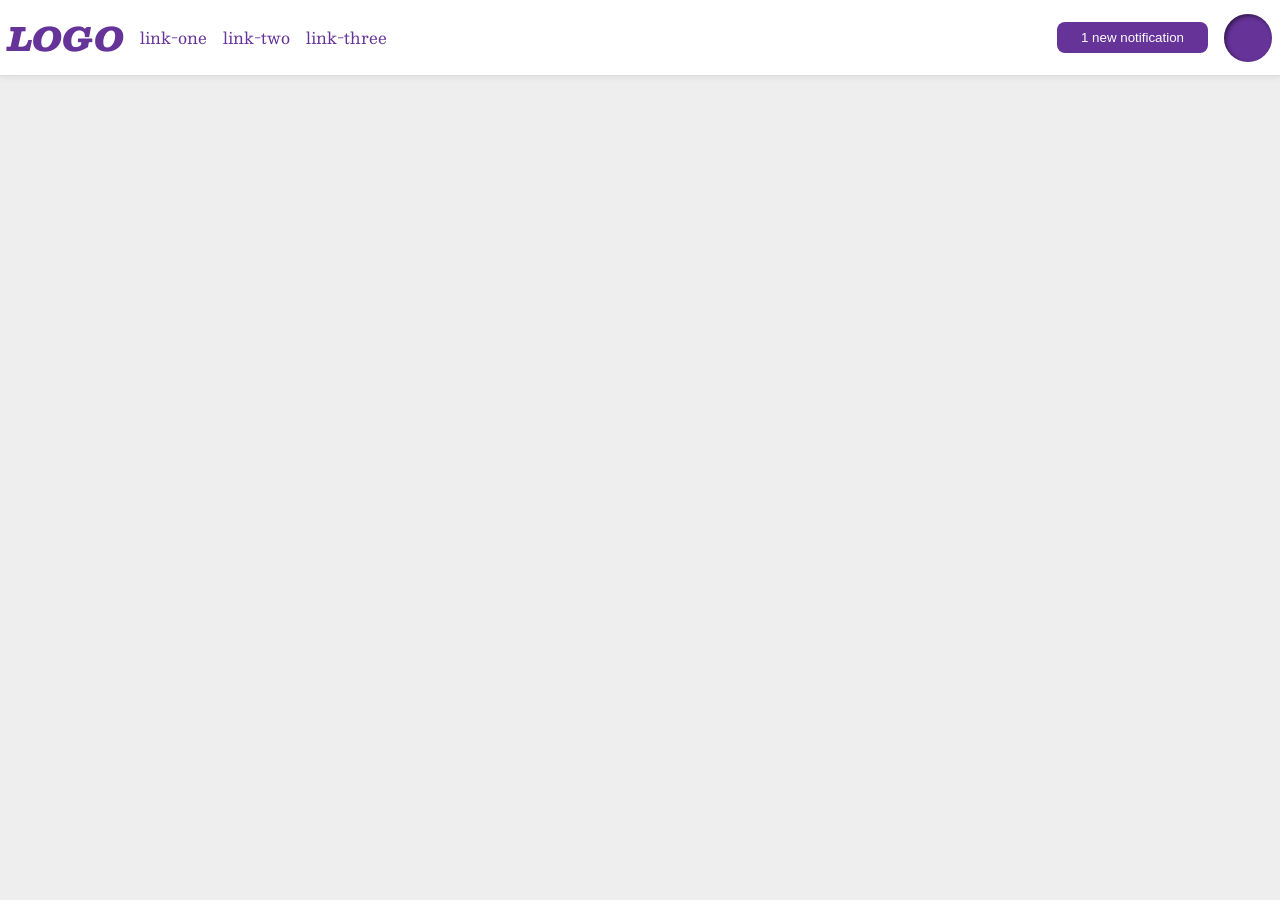
<file: foundations/flex/03-flex-header-2/index.html>
<!DOCTYPE html>
<html lang="en">

<head>
  <meta charset="UTF-8">
  <meta http-equiv="X-UA-Compatible" content="IE=edge">
  <meta name="viewport" content="width=device-width, initial-scale=1.0">
  <title>Flex Header 2</title>
  <link rel="stylesheet" href="style.css">
</head>

<body>
  <div class="header">
    <div class="header-left">
      <div class="logo">
        LOGO
      </div>
      <ul class="links">
        <li><a href="https://google.com">link-one</a></li>
        <li><a href="https://google.com">link-two</a></li>
        <li><a href="https://google.com">link-three</a></li>
      </ul>
    </div>
    <div class="header-right">
      <button class="notifications">
        1 new notification
      </button>
      <div class="profile-image"></div>
    </div>
  </div>
</body>

</html>
</file>
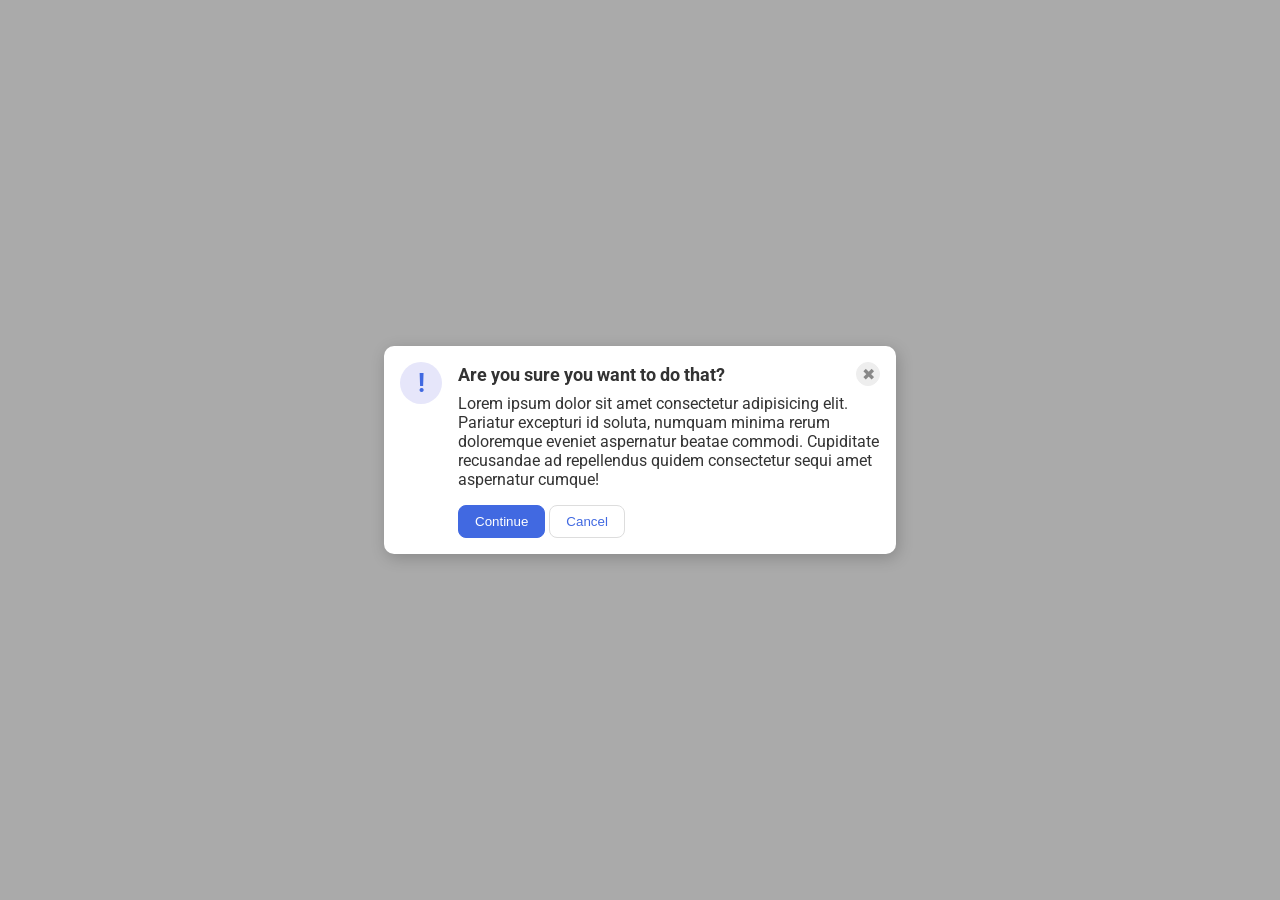
<file: foundations/flex/05-flex-modal/index.html>
<!DOCTYPE html>
<html lang="en">

<head>
  <meta charset="UTF-8">
  <meta http-equiv="X-UA-Compatible" content="IE=edge">
  <meta name="viewport" content="width=device-width, initial-scale=1.0">
  <link rel="stylesheet" href="style.css">
  <title>Modal</title>
</head>

<body>
  <div class="modal">
    <div class="icon">!</div>
    <div class="modal-main-wrapper">
      <div class="modal-main-header">
        <div class="header">Are you sure you want to do that?</div>
        <button class="close-button">✖</button>
      </div>
      <div class="text">Lorem ipsum dolor sit amet consectetur adipisicing elit. Pariatur excepturi id soluta, numquam
        minima rerum doloremque eveniet aspernatur beatae commodi. Cupiditate recusandae ad repellendus quidem
        consectetur sequi amet aspernatur cumque!</div>
      <button class="continue">Continue</button>
      <button class="cancel">Cancel</button>
    </div>
  </div>
</body>

</html>
</file>
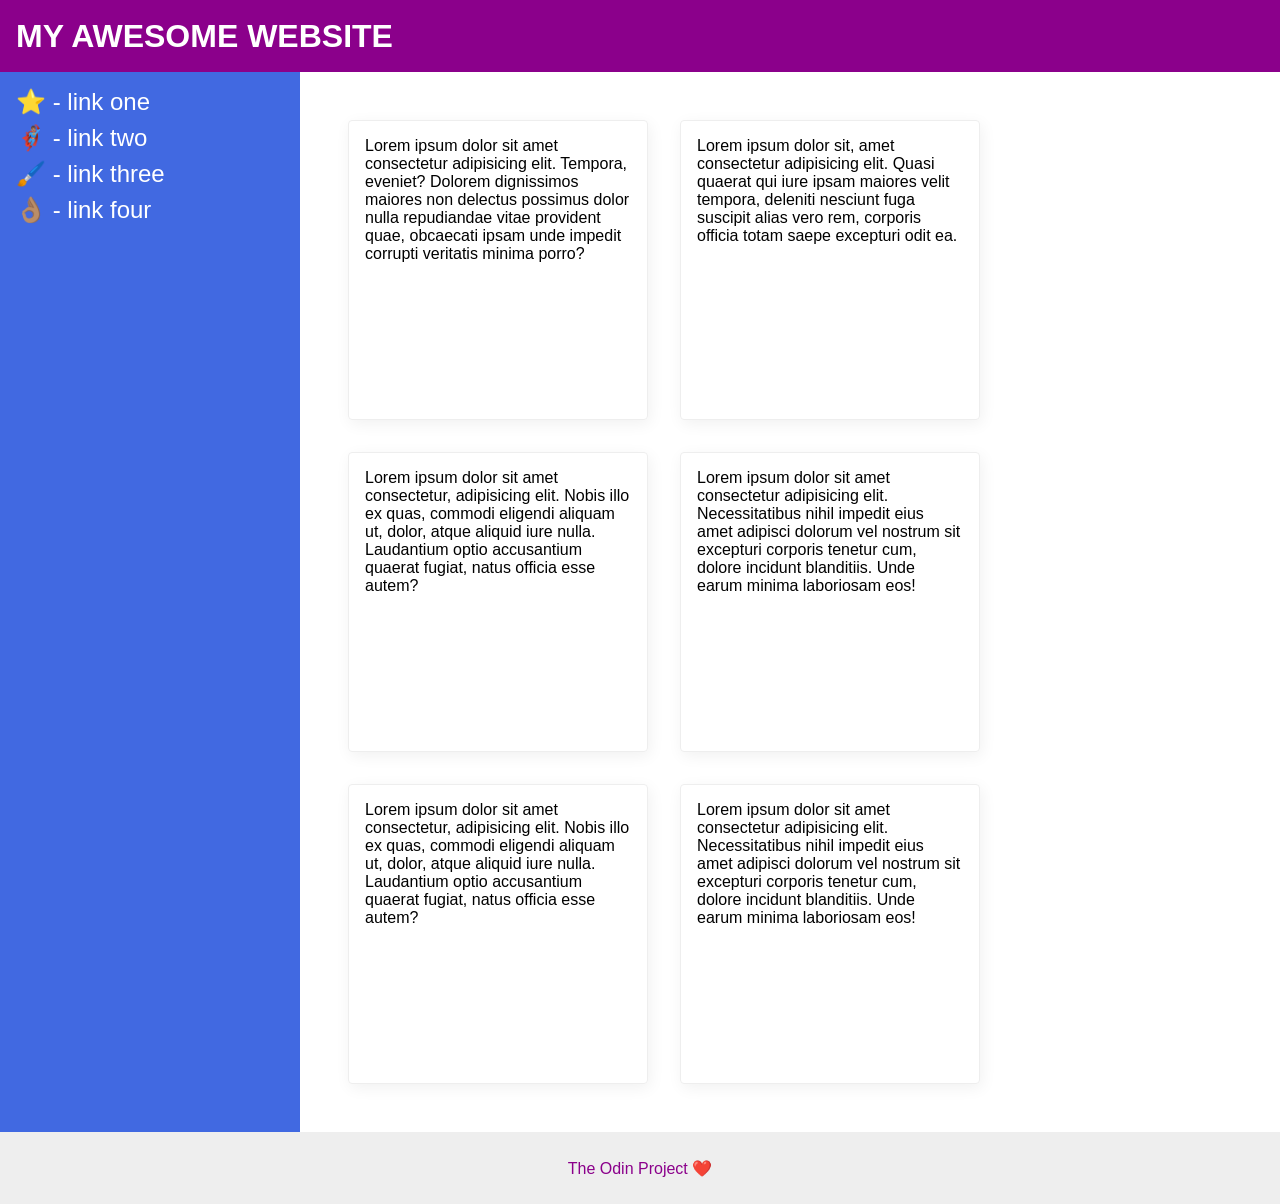
<file: foundations/flex/07-flex-layout-2/index.html>
<!DOCTYPE html>
<html lang="en">

<head>
  <meta charset="UTF-8">
  <meta http-equiv="X-UA-Compatible" content="IE=edge">
  <meta name="viewport" content="width=device-width, initial-scale=1.0">
  <title>The Holy Grail</title>
  <link rel="stylesheet" href="style.css">
</head>

<body>
  <div class="header">
    MY AWESOME WEBSITE
  </div>

  <div class="main">
    <div class="sidebar">
      <ul>
        <li><a href="#">⭐ - link one</a></li>
        <li><a href="#">🦸🏽‍♂️ - link two</a></li>
        <li><a href="#">🖌️ - link three</a></li>
        <li><a href="#">👌🏽 - link four</a></li>
      </ul>
    </div>
    <div class="card-container">
      <div class="card">Lorem ipsum dolor sit amet consectetur adipisicing elit. Tempora, eveniet? Dolorem dignissimos
        maiores non delectus possimus dolor nulla repudiandae vitae provident quae, obcaecati ipsam unde impedit
        corrupti
        veritatis minima porro?</div>
      <div class="card">Lorem ipsum dolor sit, amet consectetur adipisicing elit. Quasi quaerat qui iure ipsam maiores
        velit tempora, deleniti nesciunt fuga suscipit alias vero rem, corporis officia totam saepe excepturi odit ea.
      </div>
      <div class="card">Lorem ipsum dolor sit amet consectetur, adipisicing elit. Nobis illo ex quas, commodi eligendi
        aliquam ut, dolor, atque aliquid iure nulla. Laudantium optio accusantium quaerat fugiat, natus officia esse
        autem?</div>
      <div class="card">Lorem ipsum dolor sit amet consectetur adipisicing elit. Necessitatibus nihil impedit eius amet
        adipisci dolorum vel nostrum sit excepturi corporis tenetur cum, dolore incidunt blanditiis. Unde earum minima
        laboriosam eos!</div>
      <div class="card">Lorem ipsum dolor sit amet consectetur, adipisicing elit. Nobis illo ex quas, commodi eligendi
        aliquam ut, dolor, atque aliquid iure nulla. Laudantium optio accusantium quaerat fugiat, natus officia esse
        autem?</div>
      <div class="card">Lorem ipsum dolor sit amet consectetur adipisicing elit. Necessitatibus nihil impedit eius amet
        adipisci dolorum vel nostrum sit excepturi corporis tenetur cum, dolore incidunt blanditiis. Unde earum minima
        laboriosam eos!</div>
    </div>
  </div>

  <div class="footer">
    The Odin Project ❤️
  </div>
</body>

</html>
</file>
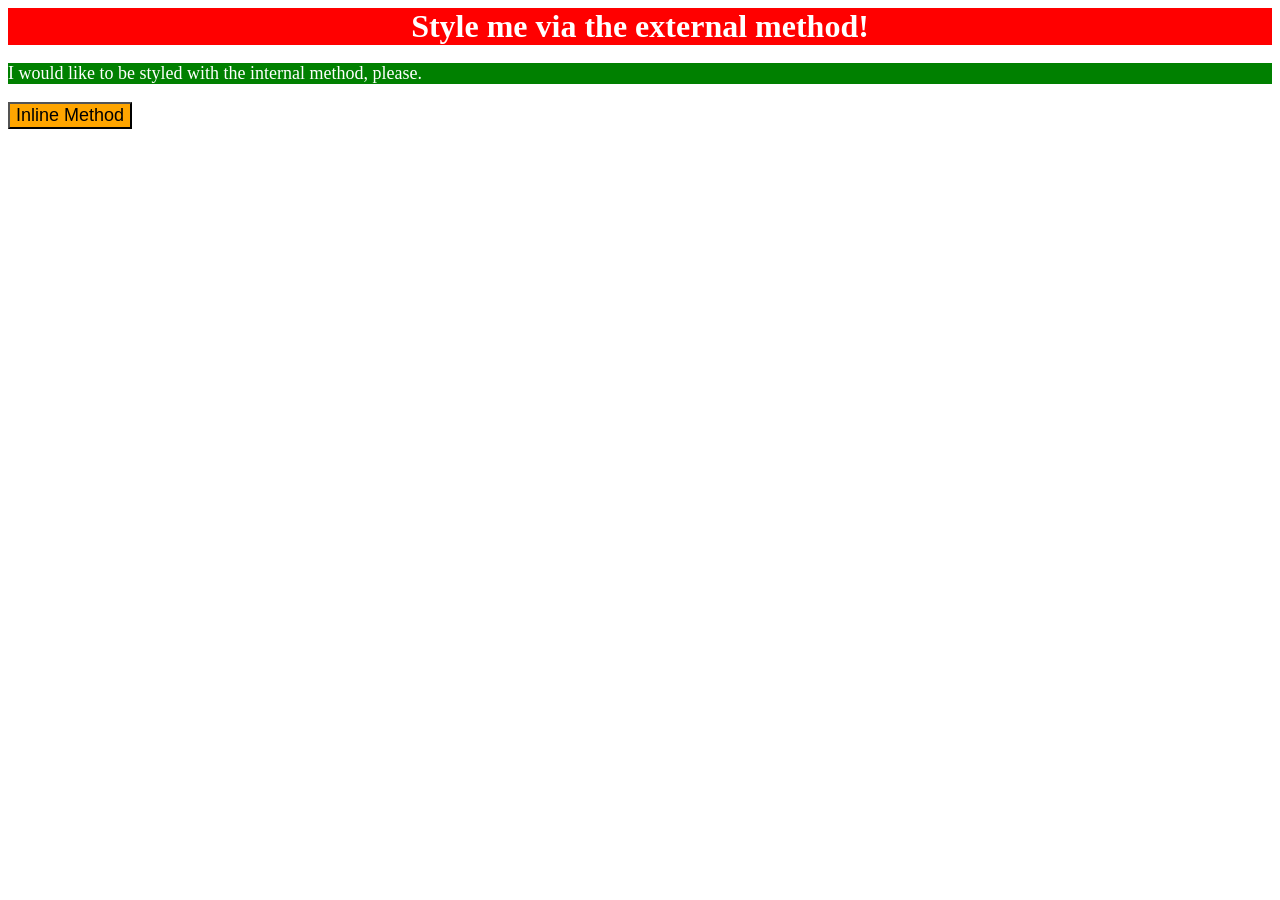
<file: foundations/intro-to-css/01-css-methods/index.html>
<!DOCTYPE html>
<html lang="en">

<head>
  <meta charset="UTF-8">
  <meta http-equiv="X-UA-Compatible" content="IE=edge">
  <meta name="viewport" content="width=device-width, initial-scale=1.0">
  <title>Methods for Adding CSS</title>
  <link rel="stylesheet" href="./style.css">
  <style>
    p {
      background-color: green;
      color: white;
      font-size: 18px;
    }
  </style>
</head>

<body>
  <div>Style me via the external method!</div>
  <p>I would like to be styled with the internal method, please.</p>
  <button style="background-color: orange; font-size: 18px;">Inline Method</button>
</body>

</html>
</file>
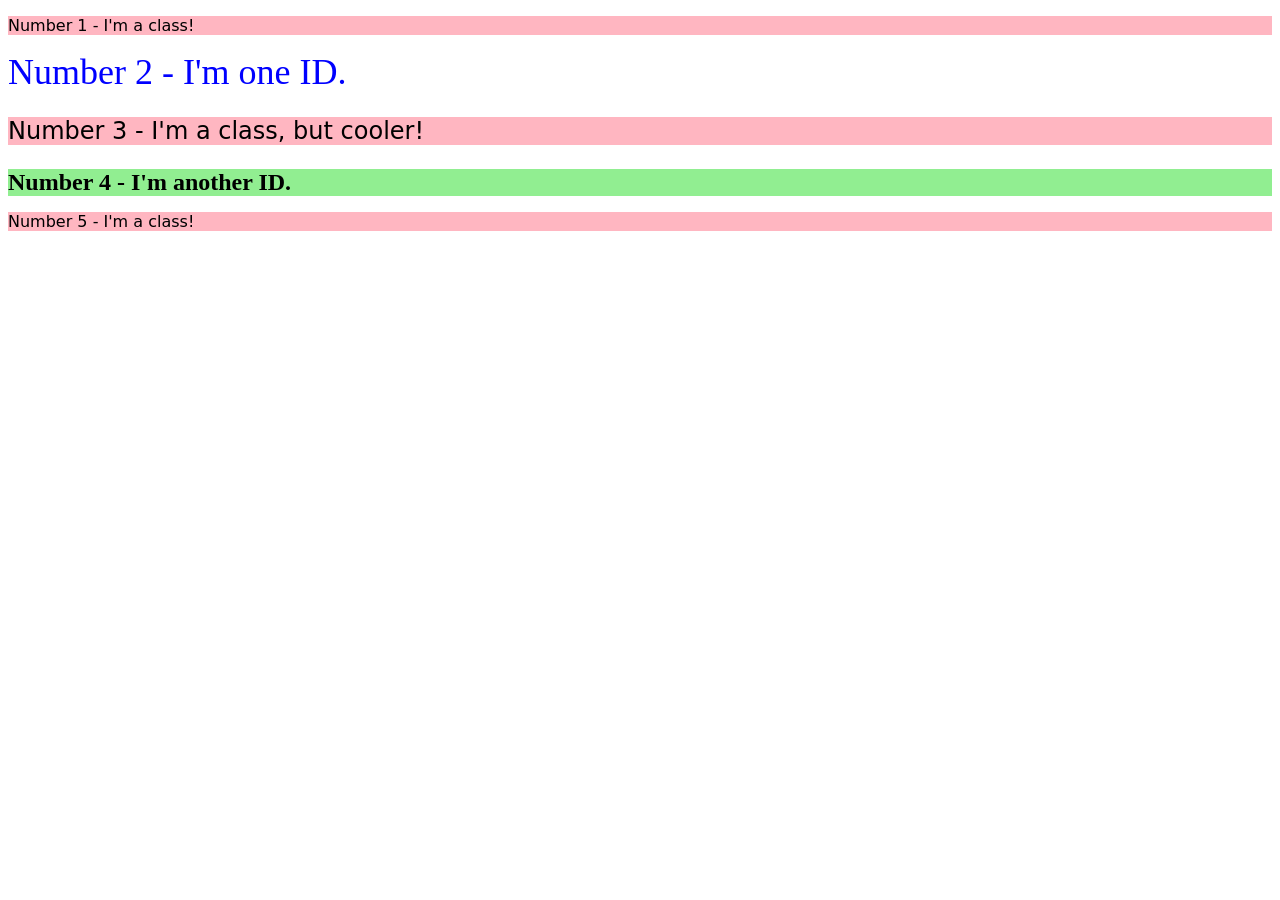
<file: foundations/intro-to-css/02-class-id-selectors/index.html>
<!DOCTYPE html>
<html lang="en">

<head>
  <meta charset="UTF-8">
  <meta http-equiv="X-UA-Compatible" content="IE=edge">
  <meta name="viewport" content="width=device-width, initial-scale=1.0">
  <title>Class and ID Selectors</title>
  <link rel="stylesheet" href="style.css">
</head>

<body>
  <p class="odd">Number 1 - I'm a class!</p>
  <div id="second">Number 2 - I'm one ID.</div>
  <p class="odd third">Number 3 - I'm a class, but cooler!</p>
  <div id="fourth">Number 4 - I'm another ID.</div>
  <p class="odd">Number 5 - I'm a class!</p>
</body>

</html>
</file>
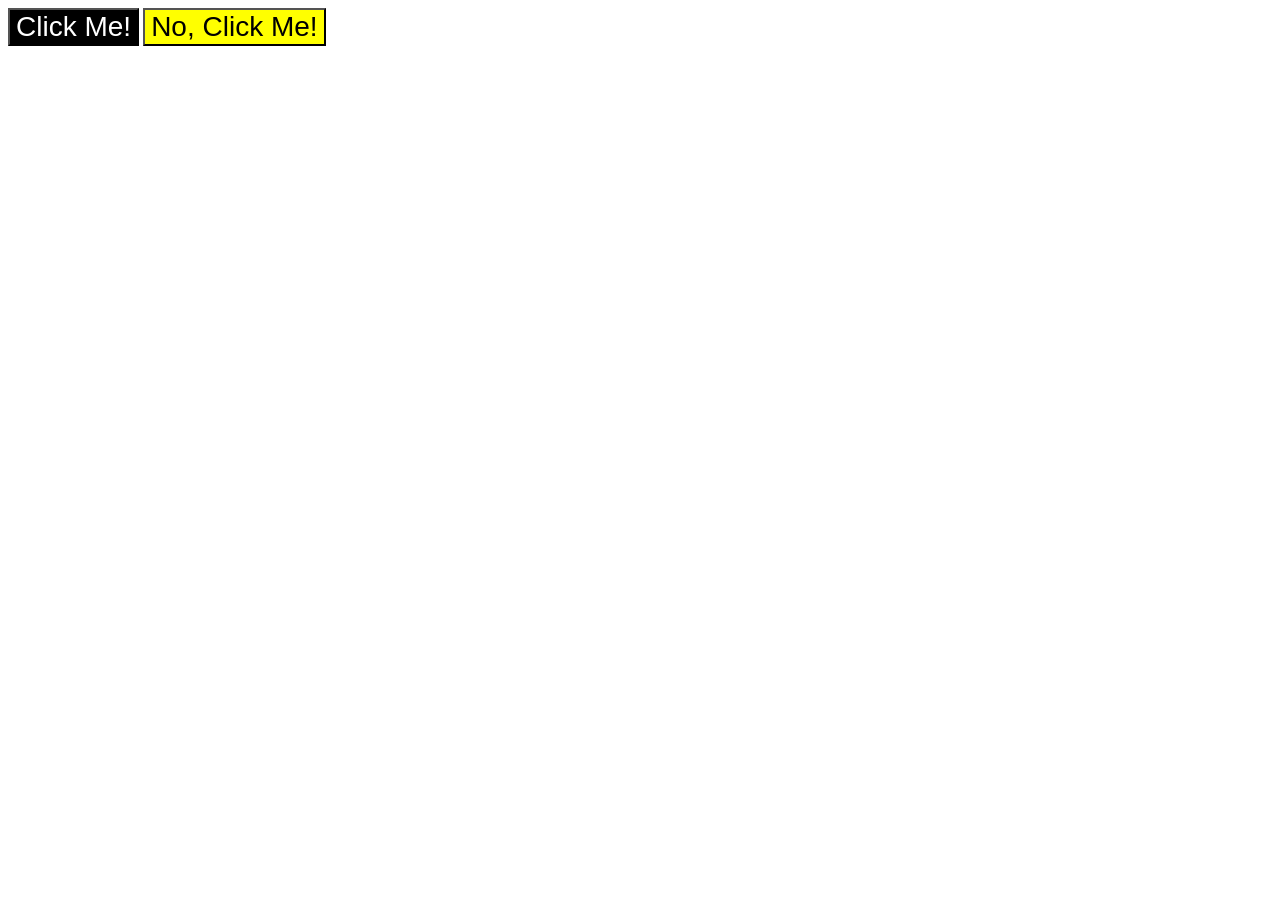
<file: foundations/intro-to-css/03-grouping-selectors/index.html>
<!DOCTYPE html>
<html lang="en">

<head>
  <meta charset="UTF-8">
  <meta http-equiv="X-UA-Compatible" content="IE=edge">
  <meta name="viewport" content="width=device-width, initial-scale=1.0">
  <title>Grouping Selectors</title>
  <link rel="stylesheet" href="style.css">
</head>

<body>
  <button class="first">Click Me!</button>
  <button class="second">No, Click Me!</button>
</body>

</html>
</file>
<file: foundations/flex/03-flex-header-2/style.css>
/* this is some magical font-importing.  
you'll learn about it later. */
@import url("https://fonts.googleapis.com/css2?family=Besley:ital,wght@0,400;1,900&display=swap");

body {
  margin: 0;
  background: #eee;
  font-family: Besley, serif;
}

.header {
  background: white;
  border-bottom: 1px solid #ddd;
  box-shadow: 0 0 8px rgba(0, 0, 0, 0.1);
  /*  */
  display: flex;
  justify-content: space-between;
  align-items: center;
  padding: 8px;
}

/*  */
.header-left ul.links {
  display: flex;
  gap: 16px;
  /*  */
  padding: 0px;
}

.header-right,
.header-left {
  display: flex;
  gap: 16px;
  align-items: center;
}
/*  */

.profile-image {
  background: rebeccapurple;
  box-shadow: inset 2px 2px 4px rgba(0, 0, 0, 0.5);
  border-radius: 50%;
  width: 48px;
  height: 48px;
}

.logo {
  color: rebeccapurple;
  font-size: 32px;
  font-weight: 900;
  font-style: italic;
}

button {
  border: none;
  border-radius: 8px;
  background: rebeccapurple;
  color: white;
  padding: 8px 24px;
}

a {
  /* this removes the line under our links */
  text-decoration: none;
  color: rebeccapurple;
}

ul {
  list-style-type: none;
}
</file>
<file: foundations/flex/05-flex-modal/style.css>
@import url("https://fonts.googleapis.com/css2?family=Roboto:wght@400;700&display=swap");

html,
body {
  height: 100%;
}

body {
  font-family: Roboto, sans-serif;
  margin: 0;
  background: #aaa;
  color: #333;
  /* I'll give you this one for free lol */
  display: flex;
  align-items: center;
  justify-content: center;
}

.modal {
  background: white;
  width: 480px;
  border-radius: 10px;
  box-shadow: 2px 4px 16px rgba(0, 0, 0, 0.2);
  /*  */
  padding: 16px;
  display: flex;
  gap: 16px;
}

.modal-main-header {
  display: flex;
  align-items: center;
  justify-content: space-between;
  margin-bottom: 8px;
}

.text {
  margin-bottom: 16px;
}

.header {
  font-size: 18px;
  font-weight: 700;
}

.icon {
  color: royalblue;
  font-size: 26px;
  font-weight: 700;
  background: lavender;
  width: 42px;
  height: 42px;
  border-radius: 50%;
  display: flex;
  align-items: center;
  justify-content: center;
  /*  */
  flex-shrink: 0;
}

.close-button {
  background: #eee;
  border-radius: 50%;
  color: #888;
  font-weight: 400;
  font-size: 16px;
  height: 24px;
  width: 24px;
  display: flex;
  align-items: center;
  justify-content: center;
  border: 1px solid #eee;
  padding: 0;
}

button {
  cursor: pointer;
  padding: 8px 16px;
  border-radius: 8px;
}

button.continue {
  background: royalblue;
  border: 1px solid royalblue;
  color: white;
}

button.cancel {
  background: white;
  border: 1px solid #ddd;
  color: royalblue;
}
</file>
<file: foundations/flex/07-flex-layout-2/style.css>
html {
  box-sizing: border-box;
}

*,
*::before,
*::after {
  box-sizing: inherit;
}

body {
  font-family:
    -apple-system, BlinkMacSystemFont, "Segoe UI", Roboto, Oxygen, Ubuntu,
    Cantarell, "Open Sans", "Helvetica Neue", sans-serif;
  margin: 0;
  min-height: 100vh;
  /*  */
  display: flex;
  flex-direction: column;
}
/*  */
ul {
  list-style-type: none;
  padding: 0;
  margin: 0;
}

a {
  text-decoration: none;
}

.header {
  height: 72px;
  background: darkmagenta;
  color: white;
  /*  */
  display: flex;
  align-items: center;
  font-size: 32px;
  font-weight: 900;
  padding: 16px;
}

/*  */
.main {
  flex: 1;
  display: flex;
}
/*  */
.footer {
  height: 72px;
  background: #eee;
  color: darkmagenta;
  /*  */
  display: flex;
  justify-content: center;
  align-items: center;
}

.sidebar {
  width: 300px;
  background: royalblue;
  box-sizing: border-box;
  /*  */
  flex-shrink: 0;
  padding: 16px;
}

.sidebar ul li {
  margin-bottom: 8px;
}

.sidebar a {
  font-size: 24px;
  color: white;
}

.card {
  border: 1px solid #eee;
  box-shadow: 2px 4px 16px rgba(0, 0, 0, 0.06);
  border-radius: 4px;
  /*  */
  width: 300px;
  height: 300px;
  padding: 16px;
}

.card-container {
  padding: 48px;
  display: flex;
  flex-wrap: wrap;
  gap: 32px;
}
</file>
<file: foundations/intro-to-css/01-css-methods/style.css>
div {
  background-color: red;
  color: white;
  font-size: 32px;
  text-align: center;
  font-weight: bold;
}
</file>
<file: foundations/intro-to-css/02-class-id-selectors/style.css>
/* Add CSS Styling */
.odd {
  background-color: lightpink;
  font-family: "Verdana", "DejaVu Sans", sans-serif;
}

#second {
  color: #0000ff;
  font-size: 36px;
}

.third {
  font-size: 24px;
}

#fourth {
  background-color: hsl(120, 73%, 75%);
  font-size: 24px;
  font-weight: 700;
}
</file>
<file: foundations/intro-to-css/03-grouping-selectors/style.css>
/* Add CSS Styling */
.first {
  background-color: black;
  color: white;
}

.second {
  background-color: yellow;
}

.first,
.second {
  font-size: 28px;
  font-family: Helvetica, "Times New Roman", sans-serif;
}
</file>
